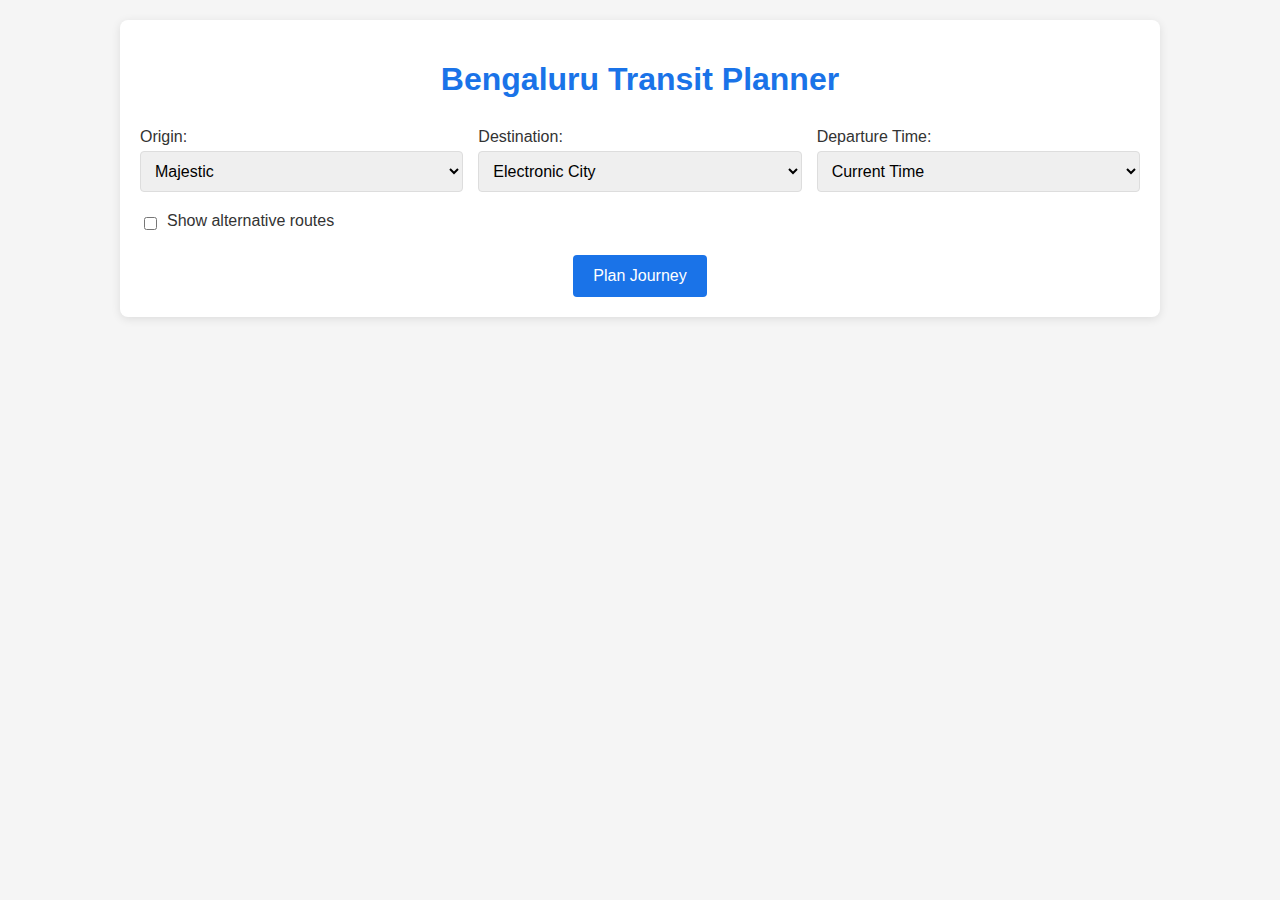
<file: transit_planner.html>
<!DOCTYPE html>
<html lang="en">
<head>
    <meta charset="UTF-8">
    <meta name="viewport" content="width=device-width, initial-scale=1.0">
    <title>Bengaluru Transit Planner</title>
    <style>
        body {
            font-family: 'Segoe UI', Tahoma, Geneva, Verdana, sans-serif;
            margin: 0;
            padding: 20px;
            background-color: #f5f5f5;
            color: #333;
        }
        .container {
            max-width: 1000px;
            margin: 0 auto;
            background-color: white;
            padding: 20px;
            border-radius: 8px;
            box-shadow: 0 2px 10px rgba(0,0,0,0.1);
        }
        h1 {
            color: #1a73e8;
            text-align: center;
            margin-bottom: 30px;
        }
        .input-group {
            display: flex;
            flex-wrap: wrap;
            gap: 15px;
            margin-bottom: 20px;
        }
        .input-field {
            flex: 1;
            min-width: 200px;
        }
        label {
            display: block;
            margin-bottom: 5px;
            font-weight: 500;
        }
        select, input {
            width: 100%;
            padding: 10px;
            border: 1px solid #ddd;
            border-radius: 4px;
            font-size: 16px;
        }
        .checkbox-group {
            display: flex;
            align-items: center;
            margin-bottom: 20px;
        }
        .checkbox-group input {
            width: auto;
            margin-right: 10px;
        }
        button {
            background-color: #1a73e8;
            color: white;
            border: none;
            padding: 12px 20px;
            border-radius: 4px;
            font-size: 16px;
            cursor: pointer;
            display: block;
            margin: 0 auto;
            transition: background-color 0.3s;
        }
        button:hover {
            background-color: #1557b0;
        }
        .results {
            margin-top: 30px;
            display: none;
        }
        .route-card {
            background-color: white;
            border: 1px solid #ddd;
            border-radius: 8px;
            padding: 20px;
            margin-bottom: 20px;
            box-shadow: 0 2px 5px rgba(0,0,0,0.05);
        }
        .route-header {
            display: flex;
            justify-content: space-between;
            align-items: center;
            margin-bottom: 15px;
            padding-bottom: 15px;
            border-bottom: 1px solid #eee;
        }
        .route-title {
            font-size: 18px;
            font-weight: 600;
            color: #1a73e8;
        }
        .route-stats {
            display: flex;
            gap: 20px;
            margin-bottom: 15px;
        }
        .stat {
            flex: 1;
            background-color: #f8f9fa;
            padding: 10px;
            border-radius: 4px;
            text-align: center;
        }
        .stat-value {
            font-size: 18px;
            font-weight: 600;
            color: #1a73e8;
            margin-bottom: 5px;
        }
        .stat-label {
            font-size: 14px;
            color: #666;
        }
        .route-steps {
            margin-top: 20px;
        }
        .step {
            padding: 10px;
            border-left: 3px solid #1a73e8;
            margin-bottom: 10px;
            background-color: #f8f9fa;
        }
        .transfer {
            border-left-color: #f5a623;
        }
        .map-container {
            height: 400px;
            margin-top: 20px;
            border-radius: 8px;
            overflow: hidden;
            border: 1px solid #ddd;
        }
        .error-message {
            color: #d93025;
            text-align: center;
            padding: 20px;
            background-color: #fce8e6;
            border-radius: 4px;
            margin-top: 20px;
            display: none;
        }
        .loading {
            text-align: center;
            padding: 20px;
            display: none;
        }
        .spinner {
            border: 4px solid #f3f3f3;
            border-top: 4px solid #1a73e8;
            border-radius: 50%;
            width: 30px;
            height: 30px;
            animation: spin 1s linear infinite;
            margin: 0 auto 10px;
        }
        @keyframes spin {
            0% { transform: rotate(0deg); }
            100% { transform: rotate(360deg); }
        }
    </style>
</head>
<body>
    <div class="container">
        <h1>Bengaluru Transit Planner</h1>
        
        <div class="input-group">
            <div class="input-field">
                <label for="origin">Origin:</label>
                <select id="origin">
                    <option value="Majestic">Majestic</option>
                    <option value="Whitefield">Whitefield</option>
                    <option value="Electronic City">Electronic City</option>
                    <option value="Hebbal">Hebbal</option>
                    <option value="Jayanagar">Jayanagar</option>
                    <option value="Banashankari">Banashankari</option>
                    <option value="Kengeri">Kengeri</option>
                    <option value="Yelahanka">Yelahanka</option>
                    <option value="Silk Board">Silk Board</option>
                    <option value="MG Road">MG Road</option>
                    <option value="Indiranagar">Indiranagar</option>
                    <option value="Koramangala">Koramangala</option>
                    <option value="HSR Layout">HSR Layout</option>
                    <option value="BTM Layout">BTM Layout</option>
                    <option value="JP Nagar">JP Nagar</option>
                    <option value="Marathahalli">Marathahalli</option>
                </select>
            </div>
            
            <div class="input-field">
                <label for="destination">Destination:</label>
                <select id="destination">
                    <option value="Electronic City">Electronic City</option>
                    <option value="Majestic">Majestic</option>
                    <option value="Whitefield">Whitefield</option>
                    <option value="Hebbal">Hebbal</option>
                    <option value="Jayanagar">Jayanagar</option>
                    <option value="Banashankari">Banashankari</option>
                    <option value="Kengeri">Kengeri</option>
                    <option value="Yelahanka">Yelahanka</option>
                    <option value="Silk Board">Silk Board</option>
                    <option value="MG Road">MG Road</option>
                    <option value="Indiranagar">Indiranagar</option>
                    <option value="Koramangala">Koramangala</option>
                    <option value="HSR Layout">HSR Layout</option>
                    <option value="BTM Layout">BTM Layout</option>
                    <option value="JP Nagar">JP Nagar</option>
                    <option value="Marathahalli">Marathahalli</option>
                </select>
            </div>
            
            <div class="input-field">
                <label for="time">Departure Time:</label>
                <select id="time">
                    <option value="current">Current Time</option>
                    <option value="morning">Morning Peak (9 AM)</option>
                    <option value="evening">Evening Peak (6 PM)</option>
                    <option value="offpeak">Off-Peak (2 PM)</option>
                </select>
            </div>
        </div>
        
        <div class="checkbox-group">
            <input type="checkbox" id="show-alternatives">
            <label for="show-alternatives">Show alternative routes</label>
        </div>
        
        <button id="plan-journey">Plan Journey</button>
        
        <div class="loading" id="loading">
            <div class="spinner"></div>
            <p>Planning your journey...</p>
        </div>
        
        <div class="error-message" id="error-message">
            No route found between the selected stations. Please try different stations.
        </div>
        
        <div class="results" id="results">
            <div class="route-card" id="primary-route">
                <div class="route-header">
                    <div class="route-title">Optimal Route: <span id="route-title"></span></div>
                </div>
                
                <div class="route-stats">
                    <div class="stat">
                        <div class="stat-value" id="time-value">45m</div>
                        <div class="stat-label">Total Time</div>
                    </div>
                    <div class="stat">
                        <div class="stat-value" id="distance-value">12.5 km</div>
                        <div class="stat-label">Distance</div>
                    </div>
                    <div class="stat">
                        <div class="stat-value" id="fare-value">₹25</div>
                        <div class="stat-label">Fare</div>
                    </div>
                    <div class="stat">
                        <div class="stat-value" id="transfers-value">1</div>
                        <div class="stat-label">Transfers</div>
                    </div>
                </div>
                
                <div class="route-stats">
                    <div class="stat">
                        <div class="stat-value" id="departure-value">14:30</div>
                        <div class="stat-label">Departure</div>
                    </div>
                    <div class="stat">
                        <div class="stat-value" id="arrival-value">15:15</div>
                        <div class="stat-label">Arrival</div>
                    </div>
                    <div class="stat">
                        <div class="stat-value" id="traffic-value">Normal</div>
                        <div class="stat-label">Traffic</div>
                    </div>
                </div>
                
                <div class="route-steps" id="route-steps">
                    <!-- Steps will be added here -->
                </div>
                
                <div class="map-container" id="map">
                    <!-- Map will be displayed here -->
                </div>
            </div>
            
            <div id="alternative-routes">
                <!-- Alternative routes will be added here -->
            </div>
        </div>
    </div>

    <script>
        // Station coordinates (simplified for Bengaluru area)
        const stationCoords = {
            "Majestic": [12.9767, 77.5713],
            "Whitefield": [12.9698, 77.7500],
            "Electronic City": [12.8399, 77.6770],
            "Hebbal": [13.0358, 77.5920],
            "Jayanagar": [12.9250, 77.5938],
            "Banashankari": [12.9175, 77.5467],
            "Kengeri": [12.8987, 77.4877],
            "Yelahanka": [13.1004, 77.5963],
            "Silk Board": [12.9170, 77.6226],
            "MG Road": [12.9747, 77.6080],
            "Indiranagar": [12.9784, 77.6408],
            "Koramangala": [12.9352, 77.6245],
            "HSR Layout": [12.9116, 77.6474],
            "BTM Layout": [12.9166, 77.6101],
            "JP Nagar": [12.9077, 77.5851],
            "Marathahalli": [12.9591, 77.6974]
        };

        // Define routes (simplified)
        const routes = [
            { from: "Majestic", to: "MG Road", routeId: "500A", type: "regular", time: 15 },
            { from: "MG Road", to: "Indiranagar", routeId: "500A", type: "regular", time: 12 },
            { from: "Indiranagar", to: "Marathahalli", routeId: "500A", type: "regular", time: 20 },
            { from: "Marathahalli", to: "Whitefield", routeId: "500A", type: "regular", time: 25 },
            
            { from: "Majestic", to: "Silk Board", routeId: "500B", type: "regular", time: 30 },
            { from: "Silk Board", to: "Electronic City", routeId: "500B", type: "regular", time: 20 },
            
            { from: "Majestic", to: "MG Road", routeId: "501", type: "regular", time: 15 },
            { from: "MG Road", to: "Hebbal", routeId: "501", type: "regular", time: 25 },
            { from: "Hebbal", to: "Yelahanka", routeId: "501", type: "regular", time: 20 },
            
            { from: "Majestic", to: "JP Nagar", routeId: "502", type: "regular", time: 25 },
            { from: "JP Nagar", to: "Jayanagar", routeId: "502", type: "regular", time: 10 },
            { from: "Jayanagar", to: "Banashankari", routeId: "502", type: "regular", time: 15 },
            
            { from: "Whitefield", to: "Marathahalli", routeId: "503", type: "regular", time: 25 },
            { from: "Marathahalli", to: "Indiranagar", routeId: "503", type: "regular", time: 20 },
            { from: "Indiranagar", to: "MG Road", routeId: "503", type: "regular", time: 12 },
            { from: "MG Road", to: "Hebbal", routeId: "503", type: "regular", time: 25 },
            
            { from: "Whitefield", to: "Marathahalli", routeId: "504", type: "regular", time: 25 },
            { from: "Marathahalli", to: "Koramangala", routeId: "504", type: "regular", time: 20 },
            { from: "Koramangala", to: "BTM Layout", routeId: "504", type: "regular", time: 15 },
            { from: "BTM Layout", to: "JP Nagar", routeId: "504", type: "regular", time: 15 },
            { from: "JP Nagar", to: "Banashankari", routeId: "504", type: "regular", time: 15 },
            
            { from: "Jayanagar", to: "BTM Layout", routeId: "505", type: "regular", time: 15 },
            { from: "BTM Layout", to: "HSR Layout", routeId: "505", type: "regular", time: 15 },
            { from: "HSR Layout", to: "Electronic City", routeId: "505", type: "regular", time: 25 },
            
            { from: "Jayanagar", to: "MG Road", routeId: "506", type: "regular", time: 25 },
            { from: "MG Road", to: "Hebbal", routeId: "506", type: "regular", time: 25 },
            
            { from: "Kengeri", to: "Banashankari", routeId: "507", type: "regular", time: 20 },
            { from: "Banashankari", to: "BTM Layout", routeId: "507", type: "regular", time: 20 },
            { from: "BTM Layout", to: "Electronic City", routeId: "507", type: "regular", time: 25 },
            
            { from: "Kengeri", to: "Majestic", routeId: "508", type: "regular", time: 30 },
            { from: "Majestic", to: "Hebbal", routeId: "508", type: "regular", time: 30 },
            
            { from: "Kengeri", to: "Banashankari", routeId: "509", type: "regular", time: 20 },
            
            { from: "Kengeri", to: "Majestic", routeId: "510", type: "regular", time: 30 },
            { from: "Majestic", to: "Hebbal", routeId: "510", type: "regular", time: 30 },
            { from: "Hebbal", to: "Yelahanka", routeId: "510", type: "regular", time: 20 },
            
            { from: "Banashankari", to: "Majestic", routeId: "511", type: "regular", time: 30 },
            { from: "Majestic", to: "Hebbal", routeId: "511", type: "regular", time: 30 },
            { from: "Hebbal", to: "Yelahanka", routeId: "511", type: "regular", time: 20 },
            
            { from: "Whitefield", to: "Marathahalli", routeId: "512", type: "regular", time: 25 },
            { from: "Marathahalli", to: "Hebbal", routeId: "512", type: "regular", time: 35 },
            { from: "Hebbal", to: "Yelahanka", routeId: "512", type: "regular", time: 20 },
            
            // Express routes
            { from: "Majestic", to: "Electronic City", routeId: "Express1", type: "express", time: 45 },
            { from: "Majestic", to: "Whitefield", routeId: "Express2", type: "express", time: 50 },
            { from: "Majestic", to: "Hebbal", routeId: "Express3", type: "express", time: 25 },
            { from: "Whitefield", to: "Electronic City", routeId: "Express4", type: "express", time: 60 },
            { from: "Jayanagar", to: "Hebbal", routeId: "Express5", type: "express", time: 40 },
            { from: "Kengeri", to: "Yelahanka", routeId: "Express6", type: "express", time: 70 }
        ];

        // Build a graph from the routes
        const graph = {};
        
        routes.forEach(route => {
            if (!graph[route.from]) {
                graph[route.from] = [];
            }
            
            graph[route.from].push({
                to: route.to,
                routeId: route.routeId,
                type: route.type,
                time: route.time
            });
        });

        // Calculate distance between two points using Haversine formula
        function calculateDistance(lat1, lon1, lat2, lon2) {
            const R = 6371; // Earth radius in kilometers
            const dLat = (lat2 - lat1) * Math.PI / 180;
            const dLon = (lon2 - lon1) * Math.PI / 180;
            const a = 
                Math.sin(dLat/2) * Math.sin(dLat/2) +
                Math.cos(lat1 * Math.PI / 180) * Math.cos(lat2 * Math.PI / 180) * 
                Math.sin(dLon/2) * Math.sin(dLon/2);
            const c = 2 * Math.atan2(Math.sqrt(a), Math.sqrt(1-a));
            return R * c;
        }

        // Calculate fare based on distance and route type
        function calculateFare(distance, routeType) {
            let baseFare, ratePerKm;
            
            if (routeType === 'express') {
                baseFare = 10;
                ratePerKm = 2.0;
            } else {
                baseFare = 5;
                ratePerKm = 1.5;
            }
            
            const fare = baseFare + Math.max(0, distance - 2) * ratePerKm;
            return Math.round(fare);
        }

        // Find the shortest path between two stations
        function findShortestPath(origin, destination) {
            // If origin or destination don't exist in the graph, return null
            if (!graph[origin]) {
                return null;
            }
            
            // Initialize distances with Infinity for all nodes except the origin
            const distances = {};
            const previous = {};
            const unvisited = new Set();
            
            Object.keys(graph).forEach(node => {
                distances[node] = Infinity;
                previous[node] = null;
                unvisited.add(node);
            });
            
            distances[origin] = 0;
            
            while (unvisited.size > 0) {
                // Find the unvisited node with the smallest distance
                let current = null;
                let smallestDistance = Infinity;
                
                for (const node of unvisited) {
                    if (distances[node] < smallestDistance) {
                        smallestDistance = distances[node];
                        current = node;
                    }
                }
                
                // If we've reached the destination or there's no path, break
                if (current === destination || current === null || distances[current] === Infinity) {
                    break;
                }
                
                unvisited.delete(current);
                
                // Check all neighbors of the current node
                if (graph[current]) {
                    for (const neighbor of graph[current]) {
                        const alt = distances[current] + neighbor.time;
                        
                        if (alt < distances[neighbor.to]) {
                            distances[neighbor.to] = alt;
                            previous[neighbor.to] = {
                                node: current,
                                routeId: neighbor.routeId,
                                type: neighbor.type,
                                time: neighbor.time
                            };
                        }
                    }
                }
            }
            
            // If there's no path to the destination, return null
            if (distances[destination] === Infinity) {
                return null;
            }
            
            // Reconstruct the path
            const path = [];
            let current = destination;
            
            while (current !== origin) {
                path.unshift({
                    station: current,
                    routeId: previous[current].routeId,
                    type: previous[current].type,
                    time: previous[current].time
                });
                current = previous[current].node;
            }
            
            path.unshift({
                station: origin,
                routeId: null,
                type: null,
                time: 0
            });
            
            return {
                path: path,
                totalTime: distances[destination]
            };
        }

        // Process the path to extract steps, time, transfers, etc.
        function processPath(pathInfo) {
            const path = pathInfo.path;
            const steps = [];
            let totalTime = 0;
            let totalDistance = 0;
            let totalFare = 0;
            let transfers = 0;
            let currentRoute = null;
            let segmentDistance = 0;
            let segmentType = null;
            
            for (let i = 0; i < path.length - 1; i++) {
                const current = path[i];
                const next = path[i + 1];
                
                // Calculate distance
                const currentCoords = stationCoords[current.station];
                const nextCoords = stationCoords[next.station];
                const distance = calculateDistance(
                    currentCoords[0], currentCoords[1],
                    nextCoords[0], nextCoords[1]
                );
                
                totalDistance += distance;
                
                // Check if we're changing routes
                if (next.routeId !== currentRoute) {
                    if (currentRoute !== null) {
                        steps.push({
                            type: 'transfer',
                            text: `Transfer at ${current.station} (Time: ${totalTime.toFixed(1)} mins)`
                        });
                        totalTime += 10; // Transfer penalty
                        transfers++;
                        
                        // Calculate fare for the completed segment
                        const segmentFare = calculateFare(segmentDistance, segmentType);
                        totalFare += segmentFare;
                        
                        // Reset segment distance
                        segmentDistance = 0;
                    }
                    
                    currentRoute = next.routeId;
                    segmentType = next.type;
                    steps.push({
                        type: 'route',
                        text: `Take Route ${next.routeId} from ${current.station}`
                    });
                }
                
                segmentDistance += distance;
                totalTime += next.time;
            }
            
            // Calculate fare for the last segment
            if (segmentDistance > 0) {
                const segmentFare = calculateFare(segmentDistance, segmentType);
                totalFare += segmentFare;
            }
            
            return {
                steps: steps,
                time: totalTime,
                distance: totalDistance,
                fare: totalFare,
                transfers: transfers,
                path: path.map(p => p.station)
            };
        }

        // Find alternative routes
        function findAlternativeRoutes(origin, destination, maxAlternatives = 2) {
            // First find the primary route
            const primaryRoute = findShortestPath(origin, destination);
            
            if (!primaryRoute) {
                return [];
            }
            
            const primaryProcessed = processPath(primaryRoute);
            const alternatives = [primaryProcessed];
            
            // Find major hubs (nodes with most connections)
            const hubCounts = {};
            
            Object.keys(graph).forEach(node => {
                hubCounts[node] = (graph[node] || []).length;
            });
            
            const hubs = Object.keys(hubCounts)
                .filter(node => node !== origin && node !== destination)
                .sort((a, b) => hubCounts[b] - hubCounts[a])
                .slice(0, 5);
            
            // Try routes through different hubs
            for (const hub of hubs) {
                const path1 = findShortestPath(origin, hub);
                const path2 = findShortestPath(hub, destination);
                
                if (path1 && path2) {
                    // Combine the paths
                    const combinedPath = {
                        path: [...path1.path, ...path2.path.slice(1)],
                        totalTime: path1.totalTime + path2.totalTime
                    };
                    
                    const processed = processPath(combinedPath);
                    
                    // Check if this route is significantly different from existing ones
                    let isDifferent = true;
                    
                    for (const existing of alternatives) {
                        // Calculate path similarity (% of common stations)
                        const commonStations = processed.path.filter(station => 
                            existing.path.includes(station)
                        );
                        
                        const similarity = commonStations.length / 
                            Math.max(processed.path.length, existing.path.length);
                        
                        // If more than 70% similar, consider it not different enough
                        if (similarity > 0.7) {
                            isDifferent = false;
                            break;
                        }
                    }
                    
                    // Only add if it's different and not more than 30% longer than the primary route
                    if (isDifferent && processed.time <= primaryProcessed.time * 1.3) {
                        alternatives.push(processed);
                        
                        // Stop once we have enough alternatives
                        if (alternatives.length >= maxAlternatives + 1) {
                            break;
                        }
                    }
                }
            }
            
            return alternatives;
        }

        // Format time (minutes) as hours and minutes
        function formatTime(minutes) {
            const hours = Math.floor(minutes / 60);
            const mins = Math.floor(minutes % 60);
            
            if (hours > 0) {
                return `${hours}h ${mins}m`;
            } else {
                return `${mins}m`;
            }
        }

        // Calculate departure and arrival times
        function calculateTimes(totalMinutes, departureTime) {
            let departure, arrival;
            
            if (departureTime === 'morning') {
                departure = new Date();
                departure.setHours(9, 0, 0);
            } else if (departureTime === 'evening') {
                departure = new Date();
                departure.setHours(18, 0, 0);
            } else if (departureTime === 'offpeak') {
                departure = new Date();
                departure.setHours(14, 0, 0);
            } else {
                departure = new Date();
            }
            
            arrival = new Date(departure.getTime() + totalMinutes * 60000);
            
            return {
                departure: departure.toLocaleTimeString([], { hour: '2-digit', minute: '2-digit' }),
                arrival: arrival.toLocaleTimeString([], { hour: '2-digit', minute: '2-digit' })
            };
        }

        // Determine if it's peak hour
        function isPeakHour(timeOption) {
            if (timeOption === 'morning' || timeOption === 'evening') {
                return true;
            } else if (timeOption === 'offpeak') {
                return false;
            } else {
                const hour = new Date().getHours();
                return (hour >= 8 && hour <= 10) || (hour >= 17 && hour <= 19);
            }
        }

        // Adjust travel time based on traffic conditions
        function adjustForTraffic(route, timeOption) {
            const peak = isPeakHour(timeOption);
            const trafficMultiplier = peak ? 1.3 : 1.0;
            
            return {
                ...route,
                time: route.time * trafficMultiplier,
                isPeakHour: peak
            };
        }

        // Display the route on the page
        function displayRoute(route, isPrimary = true) {
            if (isPrimary) {
                // Update primary route display
                document.getElementById('route-title').textContent = 
                    `${document.getElementById('origin').value} → ${document.getElementById('destination').value}`;
                
                document.getElementById('time-value').textContent = formatTime(route.time);
                document.getElementById('distance-value').textContent = `${route.distance.toFixed(1)} km`;
                document.getElementById('fare-value').textContent = `₹${route.fare}`;
                document.getElementById('transfers-value').textContent = route.transfers;
                
                const times = calculateTimes(route.time, document.getElementById('time').value);
                document.getElementById('departure-value').textContent = times.departure;
                document.getElementById('arrival-value').textContent = times.arrival;
                
                document.getElementById('traffic-value').textContent = 
                    route.isPeakHour ? 'Heavy' : 'Normal';
                
                // Display steps
                const stepsContainer = document.getElementById('route-steps');
                stepsContainer.innerHTML = '';
                
                route.steps.forEach(step => {
                    const stepElement = document.createElement('div');
                    stepElement.className = `step ${step.type === 'transfer' ? 'transfer' : ''}`;
                    stepElement.textContent = step.text;
                    stepsContainer.appendChild(stepElement);
                });
                
                // Display map (simplified - just show text representation)
                const mapContainer = document.getElementById('map');
                mapContainer.innerHTML = `
                    <div style="padding: 20px; text-align: center;">
                        <p>Map visualization would show the route from ${route.path[0]} to ${route.path[route.path.length - 1]}</p>
                        <p>Via: ${route.path.slice(1, -1).join(' → ')}</p>
                    </div>
                `;
            } else {
                // Create alternative route card
                const altRoutesContainer = document.getElementById('alternative-routes');
                const routeCard = document.createElement('div');
                routeCard.className = 'route-card';
                
                routeCard.innerHTML = `
                    <div class="route-header">
                        <div class="route-title">Alternative Route: ${document.getElementById('origin').value} → ${document.getElementById('destination').value}</div>
                    </div>
                    
                    <div class="route-stats">
                        <div class="stat">
                            <div class="stat-value">${formatTime(route.time)}</div>
                            <div class="stat-label">Total Time</div>
                        </div>
                        <div class="stat">
                            <div class="stat-value">${route.distance.toFixed(1)} km</div>
                            <div class="stat-label">Distance</div>
                        </div>
                        <div class="stat">
                            <div class="stat-value">₹${route.fare}</div>
                            <div class="stat-label">Fare</div>
                        </div>
                        <div class="stat">
                            <div class="stat-value">${route.transfers}</div>
                            <div class="stat-label">Transfers</div>
                        </div>
                    </div>
                    
                    <div class="route-steps">
                        ${route.steps.map(step => `
                            <div class="step ${step.type === 'transfer' ? 'transfer' : ''}">
                                ${step.text}
                            </div>
                        `).join('')}
                    </div>
                `;
                
                altRoutesContainer.appendChild(routeCard);
            }
        }

        // Handle the plan journey button click
        document.getElementById('plan-journey').addEventListener('click', function() {
            const origin = document.getElementById('origin').value;
            const destination = document.getElementById('destination').value;
            const timeOption = document.getElementById('time').value;
            const showAlternatives = document.getElementById('show-alternatives').checked;
            
            // Show loading indicator
            document.getElementById('loading').style.display = 'block';
            document.getElementById('results').style.display = 'none';
            document.getElementById('error-message').style.display = 'none';
            document.getElementById('alternative-routes').innerHTML = '';
            
            // Simulate a delay for the planning process
            setTimeout(() => {
                // Hide loading indicator
                document.getElementById('loading').style.display = 'none';
                
                // Find routes
                let routes;
                
                if (showAlternatives) {
                    routes = findAlternativeRoutes(origin, destination);
                } else {
                    const primaryRoute = findShortestPath(origin, destination);
                    routes = primaryRoute ? [processPath(primaryRoute)] : [];
                }
                
                // Adjust for traffic
                routes = routes.map(route => adjustForTraffic(route, timeOption));
                
                if (routes.length > 0) {
                    // Display the primary route
                    displayRoute(routes[0], true);
                    
                    // Display alternative routes if requested
                    if (showAlternatives && routes.length > 1) {
                        for (let i = 1; i < routes.length; i++) {
                            displayRoute(routes[i], false);
                        }
                    }
                    
                    // Show results
                    document.getElementById('results').style.display = 'block';
                } else {
                    // Show error message
                    document.getElementById('error-message').style.display = 'block';
                }
            }, 1500);
        });
    </script>
</body>
</html>
</file>
